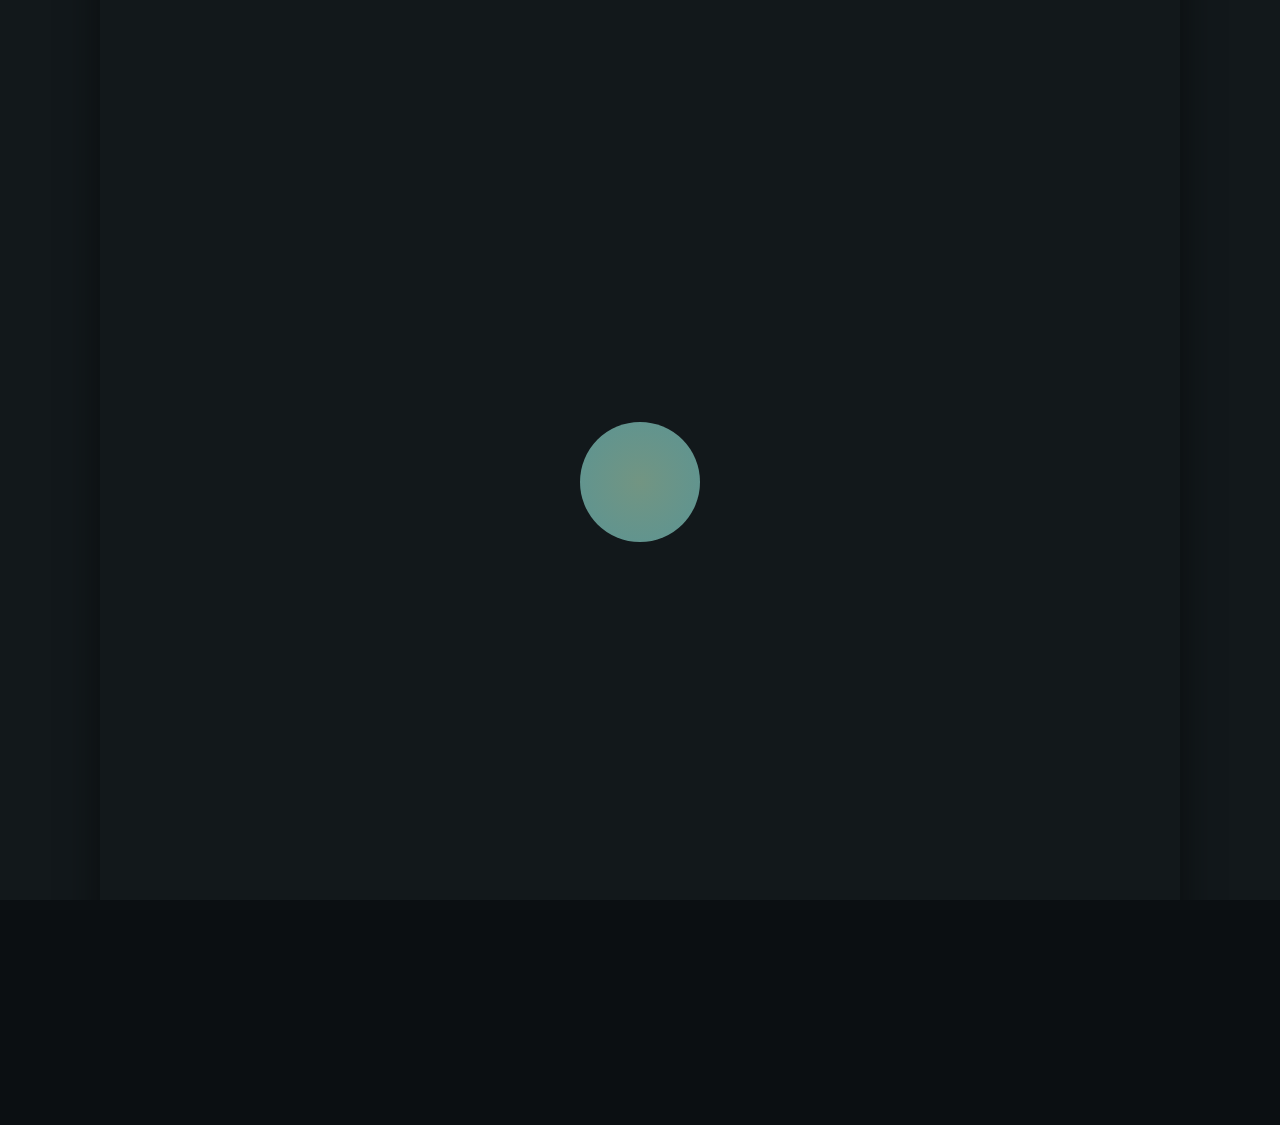
<file: ver1/index.html>
<!DOCTYPE html>
<html lang="en">
<head>
  <!-- 1. Technical Basics -->
  <meta charset="UTF-8">
  <meta name="viewport" content="width=device-width, initial-scale=1.0, maximum-scale=1.0, user-scalable=no">
  <meta http-equiv="X-UA-Compatible" content="IE=edge">

  <!-- 2. SEO & Target Audience -->
  <title>Erratic Enfants | A 2 minute break from your students</title>
  <meta name="description" content="A quick, 2-minute classroom wellbeing reset designed for first-year teachers to manage stress, reduce cognitive overload, and regain emotional calm.">
  <meta name="keywords" content="first year teacher stress, teacher wellbeing, classroom mindfulness, 2 minute teacher reset">
  
  <!-- 3. Social Sharing (Open Graph) -->
  <meta property="og:type" content="website">
  <meta property="og:title" content="2-Minute Classroom Reset for Stressed Teachers">
  <meta property="og:description" content="Take a quick 2-minute mental break tailored for first-year educators.">
  <meta property="og:image" content="https://i0.wp.com/ubercrawl.net/wp-content/uploads/2017/10/terminus_logo.gif">
  <meta property="og:url" content="https://ubercrawl.net/5003-3/">

  <!-- 4. Mobile & PWA Optimizations -->
  <meta name="theme-color" content="#12181b">
  <meta name="apple-mobile-web-app-capable" content="yes">
  <meta name="apple-mobile-web-app-status-bar-style" content="black-translucent">
  <meta name="apple-mobile-web-app-title" content="Erratic Enfants">

  <!-- 5. App Icons & Stylesheets -->

  <!-- Main Favicon for Browser Tabs -->
  <link rel="icon" href="https://gravatar.com/userimage/11521900/d6bcfacd816d69a3e2a8c430d245de04.jpeg?size=32" type="image/jpeg">

  <!-- High-Resolution Touch Icon for Mobile Home Screens -->
  <link rel="apple-touch-icon" href="https://gravatar.com/userimage/11521900/d6bcfacd816d69a3e2a8c430d245de04.jpeg?size=180">
  

  <link rel="stylesheet" href="styles.css">
</head>

<body>
  <div class="app-viewport">
    <main class="app-canvas">
      <header class="app-header">
        <!-- App Header / Timer -->
      </header>
      
      <section class="app-body">
        <div class="breathing-guide" aria-hidden="true"></div>
      </section>
    </main>
  </div>
</body>
</html>
</file>
<file: ver1/styles.css>
/* Reset and ensure the viewport occupies full device screen */
html, body {
  margin: 0;
  padding: 0;
  height: 100vh;
  width: 100vw;
  background-color: #0b0f12; /* Dark ambient background outside the app frame */
  overflow: hidden; /* Prevents unwanted full-page scrollbars */
}

/* Parent container: Centers the app frame on any screen size */
.app-viewport {
  display: flex;
  justify-content: center;
  align-items: center;
  width: 100%;
  height: 100vh;
  padding: 1rem;
  box-sizing: border-box;
}

/* The locked 1080x1350 canvas frame */
.app-canvas {
  /* 1. Dimensions and Aspect Ratio */
  width: 100%;
  max-width: 1080px;
  max-height: 1350px;
  aspect-ratio: 4 / 5; /* Enforces 1080:1350 proportion dynamically */

  /* 2. Visual & Layout Controls */
  background-color: #12181b; /* Internal app dark background */
  border-radius: 24px;
  box-shadow: 0 20px 40px rgba(0, 0, 0, 0.5);
  display: flex;
  flex-direction: column;
  position: relative;
  overflow: hidden; /* Clips any overflowing elements inside the canvas */
}

/* Flex layout inside canvas so content fills height naturally */
.app-header {
  padding: 2rem;
  flex-shrink: 0;
}

.app-body {
  flex: 1;
  display: flex;
  flex-direction: column;
  justify-content: center;
  align-items: center;
  padding: 2rem;
}

/* 1. Root Variables: Desaturated, low-stimulation palette */
:root {
  /* Dark Slate / Charcoal Backgrounds (Avoid pure #000000) */
  --bg-primary: #12181b;       /* Deep slate/charcoal base */
  --bg-surface: #1e262b;       /* Elevated surface for cards/containers */
  --bg-card: #283238;          /* Lightly elevated interactive surface */

  /* Muted Accents & Calming Hues */
  --accent-sage: #8ab49c;      /* Calming sage green for primary actions */
  --accent-teal: #6db3b1;      /* Soft teal for secondary highlights */
  --accent-lavender: #a3a7db;  /* Soft lavender for subtle indicators */

  /* Readable Text Colors (Avoid pure #FFFFFF) */
  --text-primary: #e0e6ed;     /* Soft off-white for primary headlines */
  --text-secondary: #94a3b8;   /* Muted gray for body copy & subtext */
  --text-muted: #64748b;       /* Subtle text for timers and footers */

  /* Spacing and Borders */
  --radius-smooth: 16px;       /* Soft, organic rounded corners */
  --transition-speed: 0.4s ease-in-out;
}

/* 2. Global Layout & Reset */
/* Clean, modern system font stack with zero download overhead */
body {
  font-family: 
    -apple-system,              /* Safari / iOS (San Francisco) */
    BlinkMacSystemFont,         /* Chrome / macOS */
    "SF Pro Text",              /* Apple San Francisco */
    "Segoe UI",                 /* Windows */
    Roboto,                     /* Android */
    Helvetica, Arial,           /* Fallback sans-serif */
    sans-serif;
  
  /* Rendering optimizations for high-density mobile screens */
  -webkit-font-smoothing: antialiased;
  -moz-osx-font-smoothing: grayscale;
  text-rendering: optimizeLegibility;

  background-color: var(--bg-primary);
  color: var(--text-primary);
  font-family: system-ui, -apple-system, BlinkMacSystemFont, "Segoe UI", Roboto, sans-serif;
  line-height: 1.8;
  margin: 0;
  padding: 0;
  display: flex;
  justify-content: center;
  align-items: center;
  min-height: 100vh;
  font-size: 1.1rem
}

/* 3. Single-View Container (Reduces Cognitive Load) */
.wellbeing-container {
  background-color: var(--bg-surface);
  border-radius: var(--radius-smooth);
  padding: 2rem;
  max-width: 400px;
  width: 90%;
  box-shadow: 0 10px 30px rgba(0, 0, 0, 0.3);
  text-align: center;
  transition: background-color var(--transition-speed);
}

/* 4. Typography & Readable Content */
h1 {
  color: var(--text-primary);
  font-size: 1.5rem;
  font-weight: 500;
  margin-bottom: 0.5rem;
}

p.instruction-text {
  color: var(--text-secondary);
  font-size: 1rem;
  margin-bottom: 1.5rem;
}

/* 5. Calming Micro-Interaction Control */
.reset-button {
  background-color: var(--accent-sage);
  color: var(--bg-primary);
  border: none;
  border-radius: 24px;
  padding: 0.85rem 1.75rem;
  font-size: 1rem;
  font-weight: 600;
  cursor: pointer;
  transition: transform 0.2s ease, background-color var(--transition-speed);
}

.reset-button:hover,
.reset-button:focus-visible {
  background-color: var(--accent-teal);
  outline: none;
  transform: scale(1.02);
}

/* 6. Soft Breathing Circle Animation */
.breathing-guide {
  width: 120px;
  height: 120px;
  margin: 2rem auto;
  border-radius: 50%;
  background: radial-gradient(circle, var(--accent-sage) 0%, var(--accent-teal) 100%);
  opacity: 0.8;
  animation: breathe 10s infinite ease-in-out;
}

@keyframes breathe {
  0%, 100% {
    transform: scale(0.85);
    opacity: 0.6;
  }
  50% {
    transform: scale(1.15);
    opacity: 0.95;
  }
}
</file>
